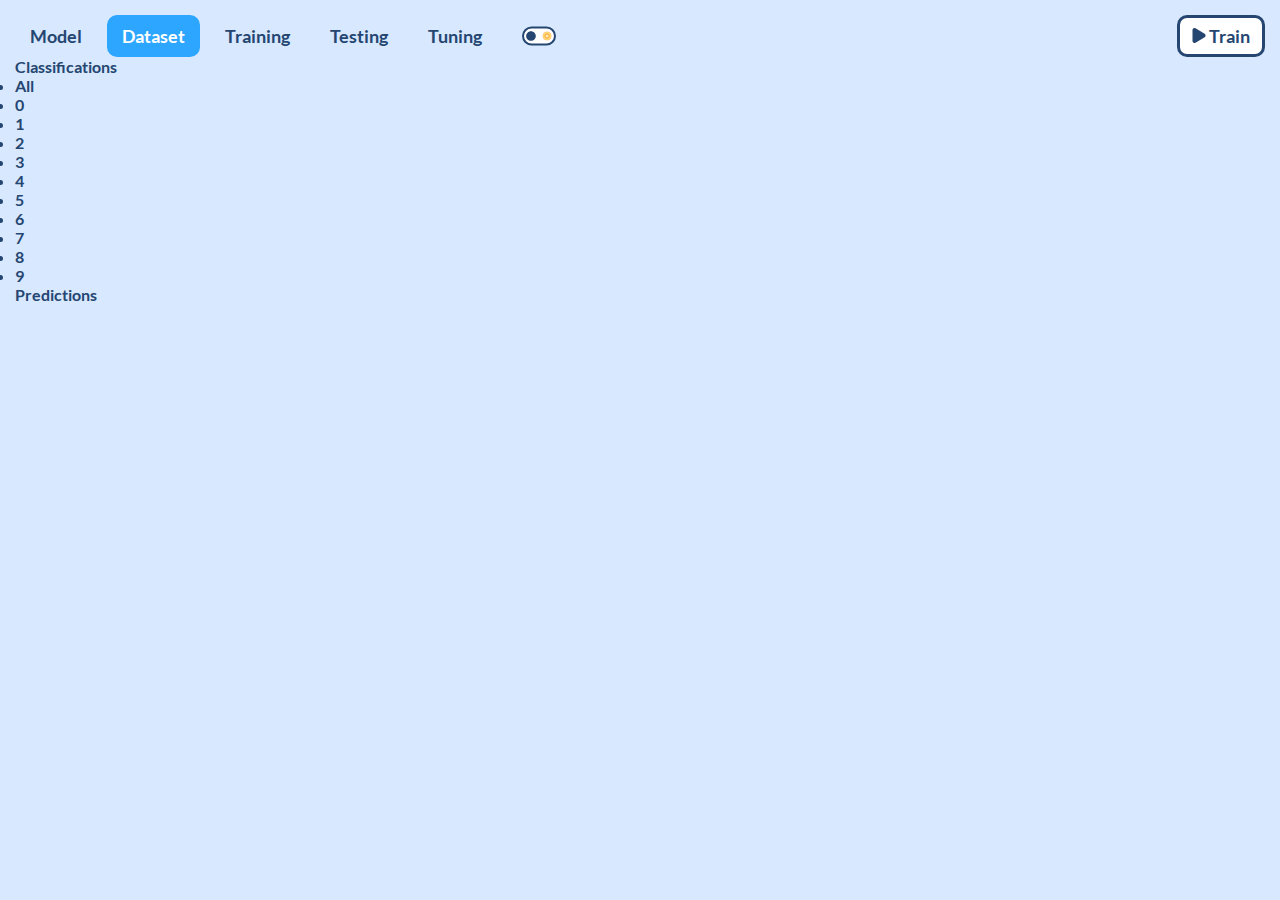
<file: Dataset.html>
<head>
    <link rel="stylesheet" href="main.css"/>
    <script defer src="app.js"></script>
</head>
<body class="light" class="dataset">
    <header id="global-header">

        <nav class="nav">
          <a href="/">Model</a>
          <a class="active" href="Dataset.html">Dataset</a>
          <a href="#Training">Training</a>
          <a href="#Testing">Testing</a>
          <a href="#Tuning">Tuning</a>
        </nav>
  
        <img id="theme-toggle" src="Assets/Light.svg" alt="UI theme toggle button"/>
  
        <button id="train">
          <svg width="14" height="15" viewBox="0 0 14 15" fill="none" xmlns="http://www.w3.org/2000/svg">
            <path class="run"
              d="M0.5 7.5V2.03238C0.5 0.477792 2.19594 -0.482435 3.52899 0.317395L12.6417 5.78501C13.9364 6.56182 13.9364 8.43818 12.6417 9.21499L3.52899 14.6826C2.19594 15.4824 0.5 14.5222 0.5 12.9676V7.5Z"
              fill="#254671"/>
          </svg>
          Train
        </button>
  
      </header>
<section class="classifications">Classifications
    <ul>
        <li>All</li>
        <li>0</li>
        <li>1</li>
        <li>2</li>
        <li>3</li>
        <li>4</li>
        <li>5</li>
        <li>6</li>
        <li>7</li>
        <li>8</li>
        <li>9</li>
    </ul>
</section>
<section>Predictions</section>

</body>
</file>
<file: main.css>
@font-face { font-family: Lato; src: url('Assets/Lato-Bold.ttf'); }

:root{
  /* same across both themes */
  --click-bg: #2CA6FF;
  --hover-border: #2CA6FF;
  --click-primary: #FFF;
  --active-bg: green;
  --active-primary: #FFF;

  font-size: 16px;
  font-family: Lato; 
}

.light {
  --bg:#D7E8FF;
  --fg:#F7F9FD;
  --primary: #254671;
  --hover-bg: #B9DAF9;

    /* on click and active train button states will not have a border */
    --Train-btn-bg: #FFF;
    --Train-btn-border: #254671;

    /* page-options */
    --Page-options-border: #bbd2e8;
}

.dark {
  --bg: #161926;
  --fg:#454862;
  --primary: #CBD7FF;
  --hover-bg: #454862;
  
  /* train button on click and active states will have same border color */
  --Train-btn-bg: #001E33;
  --Train-btn-border: #CBD7FF;

  /* page-options */
  --Page-options-border: #2C2D3D;
}

* { 
  margin: 0;
  padding: 0;
  box-sizing: border-box;
}

body {
    background-color: var(--bg);
    color: var(--primary);
    height: 100vh;
    min-width:100vw;
    padding: 15px;
  }

#train {
    background-color: var(--Train-btn-bg);
    font-family: Lato;
    color: var(--primary);
    cursor: pointer;
    padding: 7px 12px;
    text-align: center;
    font-size: 1.125rem;
    border-width: 3px;
    border-style: solid ;
    border-color: var(--Train-btn-border);
    border-radius: 10px;
    margin-top: auto;
    margin-bottom: auto;
    margin-left: auto;
  }

 .run{
    fill: var(--primary);
    padding-right: 10px;
  }

#global-header {
    display: flex;
    flex-wrap: wrap;
    grid-column: 1/-1;
  }

#theme-toggle{
padding: 10px 15px;
cursor:pointer;
/* preserving gap when viewport compressed in horizontal direction */
margin-right: 10px;
}

.nav a {
    float: left;
    text-align: center;
    padding: 10px 15px;
    text-decoration: none;
    font-size: 1.125rem;
    color: var(--primary);
    border-radius: 10px;
    margin-right: 10px;
  }
  
  .nav 
  a:hover {
    background-color: var(--hover-bg);
  }
  
  .nav a.active {
    background-color: #2CA6FF;
    color: #FFFFFF;
  }
 
  #train:hover {
    border-style: solid ;
    border-color: #2CA6FF;
    color: #2CA6FF;
  }

  #train:hover .run{
    fill: var(--hover-border);
  }
  
  #train:active {
    background-color: var(--click-bg);
    border-color: var(--click-bg);
    color: #FFFFFF;
  }

  #train:active .run{
    fill: var(--active-primary);
  }

  select {
    font-family: Lato;
  }

.page-options{
  box-sizing: border-box;
  font-size: 1.125rem;
  padding: 10% 5% 5% 20%;
  border-radius: 10px;
  border-style: solid;
  border-color: var(--Page-options-border);
  border-width: 10px;
  color: var(--primary);
  padding-bottom: auto;
}

.option {
  list-style: none;
  padding: 10px 0px 40px 0px;
  font-size: 1rem;

}

.options {
  padding: 5px 0px;
  border-radius: 5px;
}

.options :hover{
  background-color: var(--hover-bg);
  border-radius: 2px;
}

.label-inline {
  cursor: pointer;
}


.grid-body {
    display: grid;
    height: 100%;
    width:100%;
    gap: 15px;
    grid-template-columns: 2fr 3fr 5fr;
    grid-template-rows: auto 7fr 3fr;
  }

  .option-selection {
    background-color: var(--fg);
    border-radius: 10px;
    padding: 15px;
    grid-column: 1 / 3;
    grid-row: 3/4;
  }

  .svg-assets {
    background-color: var(--fg);
    border-radius: 10px;
    grid-column: 2 / 4;
    grid-row: 2/3;
    padding: 2rem;
  }

  .page-options{
    grid-row: 2/3;
  }

  .training-status{
    background-color: var(--fg);
    border-radius: 10px;
    padding: 15px;
  }


  @media only screen and (min-width: 700px ) and (max-width: 1050px) {
    .page-options{
      grid-row: 3;
      grid-column: 1/3;
    }
    .svg-assets{
      grid-column: 1/-1;
      grid-row:2;
    }
    .option-selection{
      grid-row: 3;
      grid-column: 3/4;
    }
  }
  
  @media only screen and (max-width: 700px) {
    .page-options{
      grid-row: 3;
      grid-column: 1/-1;
    }
    .svg-assets{
      grid-column: 1/-1;
      grid-row:2;
    }
  }

  @media only screen and (min-width: 2000px) {
    body{
      width: 700px;
      margin:auto;
    }
  }
</file>
